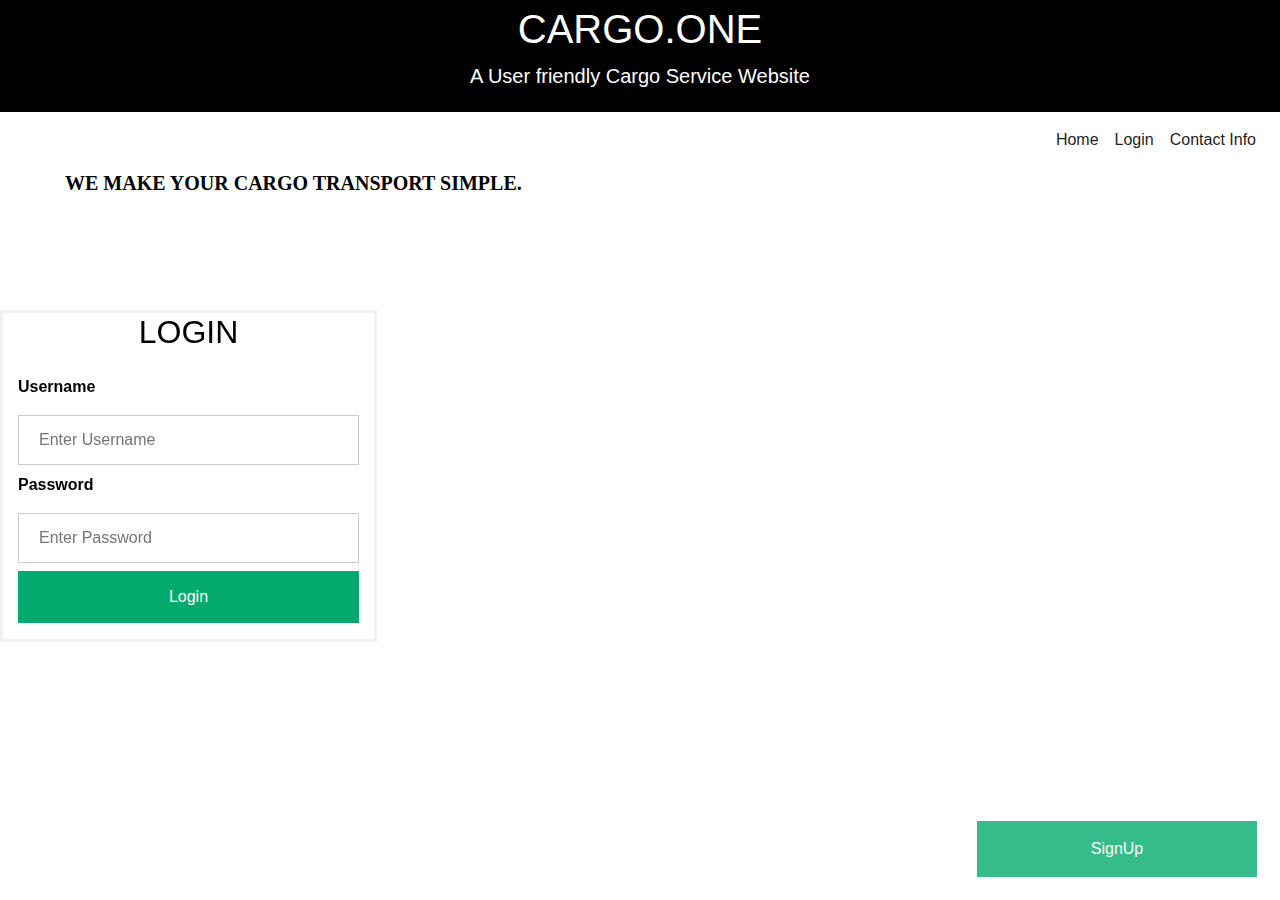
<file: index.html>
<!DOCTYPE html>
<html lang="en" style="scroll-behavior: smooth;">
<head>
    <meta charset="UTF-8">
    <meta http-equiv="X-UA-Compatible" content="IE=edge">
    <meta name="viewport" content="width=device-width, initial-scale=1.0">
    <title>Cargo.One</title>

</head>
    <link rel="stylesheet" href="style.css">
    <link rel="stylesheet" href="https://maxcdn.bootstrapcdn.com/bootstrap/4.0.0/css/bootstrap.min.css" integrity="sha384-Gn5384xqQ1aoWXA+058RXPxPg6fy4IWvTNh0E263XmFcJlSAwiGgFAW/dAiS6JXm" crossorigin="anonymous">
    <script src="script.js"></script>
<body style="background: white">
    <div class="header">
        <h1>CARGO.ONE</h1>
        
        <p>A User friendly Cargo Service Website</p>
    </div>
    <header class="background" style="position: fixed;width: 100%;z-index: 1;">
        <div class="row text-white">
            <div class="col-md-6 col-8 p-3 pl-5">
        </div>

            <div class="col-md-6 col-4 my-auto">

      <nav class="navbar navbar-expand-lg navbar-light ">
        <button class="navbar-toggler ml-auto" type="button" data-toggle="collapse" data-target="#navbarTogglerDemo02" aria-controls="navbarTogglerDemo02" aria-expanded="false" aria-label="Toggle navigation">
          <span class="navbar-toggler-icon"></span>
        </button>
      
        <div class="collapse navbar-collapse " id="navbarTogglerDemo02">
          <ul class="navbar-nav ml-auto mt-2 mt-lg-0 pl-3">
            <li class="nav-item active">
              <a class="nav-link " href="#Home-section">Home <span class="sr-only">(current)</span></a>
            </li>
            
            <li class="nav-item active">
              <a class="nav-link " href="#Login">Login </a>
            </li>
            <!-- <li class="nav-item active">
                <a class="nav-link " href="https://alumni.cet.ac.in/user/signup.dz">Register </span></a>
            </li> -->
            <li class="nav-item active">
              <a class="nav-link " href="https://alumni.cet.ac.in/support/enquiry.dz">Contact Info </a>
          </li>
          </ul>
        </div>
      </nav>
            </div>
      

    <!-- <p style="color: black;margin-left: 50px;margin-right:50px;font-size:20px;font-weight:bold;font-family: Georgia, 'Times New Roman', Times, serif;text-transform: uppercase;">We make your cargo transport simple.</p> -->
   
            <!-- <div class="container">
                <img src="images/img.jpg" style="width: 80%" >
            </div> -->
            <p style="color: black;margin-left: 80px;margin-right:50px;font-size:20px;font-weight:bold;font-family: Georgia, 'Times New Roman', Times, serif;text-transform: uppercase;">We make your cargo transport simple.</p>

        <section id="#Login" style="padding-top: 5em;">
            <div class="container">
                <div class="row text-align center">
                    <div class="col-md-6">
                        <form action="/booking.html" method="get">
                            <h2 style="color:black;text-align: center;">LOGIN</h2>
                          
                            <div class="container">
                              <label for="uname"><b style="color:black">Username</b></label>
                              <input type="text" placeholder="Enter Username" name="uname" required>
                          
                              <label for="psw"><b style="color:black">Password</b></label>
                              <input type="password" placeholder="Enter Password" name="psw" required>
                          
                              <button type="submit" formaction="/booking.html">Login</button>
                              

                            </div>
                          </form>
                            <button class="signUp-button" onclick="openForm()">SignUp</button>

                              <!-- The form -->
                              <div class="form-popup" id="myForm">
                                <form action="/booking.html" class="form-container">
                                  <h1 style="color:black;text-align:center">Sign Up</h1>

                                  <label for="Name" style="color:black;"><b>Name</b></label>
                                  <input type="text" placeholder="Enter Name" name="Name" required>

                                  <label for="id" style="color:black;"><b>Passenger ID</b></label>
                                  <input type="number" placeholder="Enter ID" name="id" required>

                                </br>
                             

                                  <label for="gender" style="color:black;"><b>Gender</b></label>
                                </br>
                             
                            
                              <input type="radio" id="male" name="gender" value="male">
                                <label for="male" style="color:black;">MALE</label>
                                <input type="radio" id="female" name="gender" value="female">
                                <label for="female" style="color:black;">FEMALE</label><br>
                                <input type="radio" id="Transgender" name="gender" value="transgender">
                                <label for="transgender" style="color:black;">TRANSGENDER</label><br>

                              

                                  <label for="email" style="color:black;"><b>Email</b></label>
                                  <input type="text" placeholder="Enter Email" name="email" required>

                                  <label for="psw" style="color:black;"><b>Password</b></label>
                                  <input type="password" placeholder="Enter Password" name="psw" required>
                                  
                                 

                                  <button type="submit" formaction="/booking.html" class="btn">Login</button>
                                  <button type="button" class="btn cancel" onclick="closeForm()">Close</button>
                                </form>
                              </div>

                            
                          
                            
                    </div>

                </div>

            </div>

        </section>
</body>
</html>
</file>
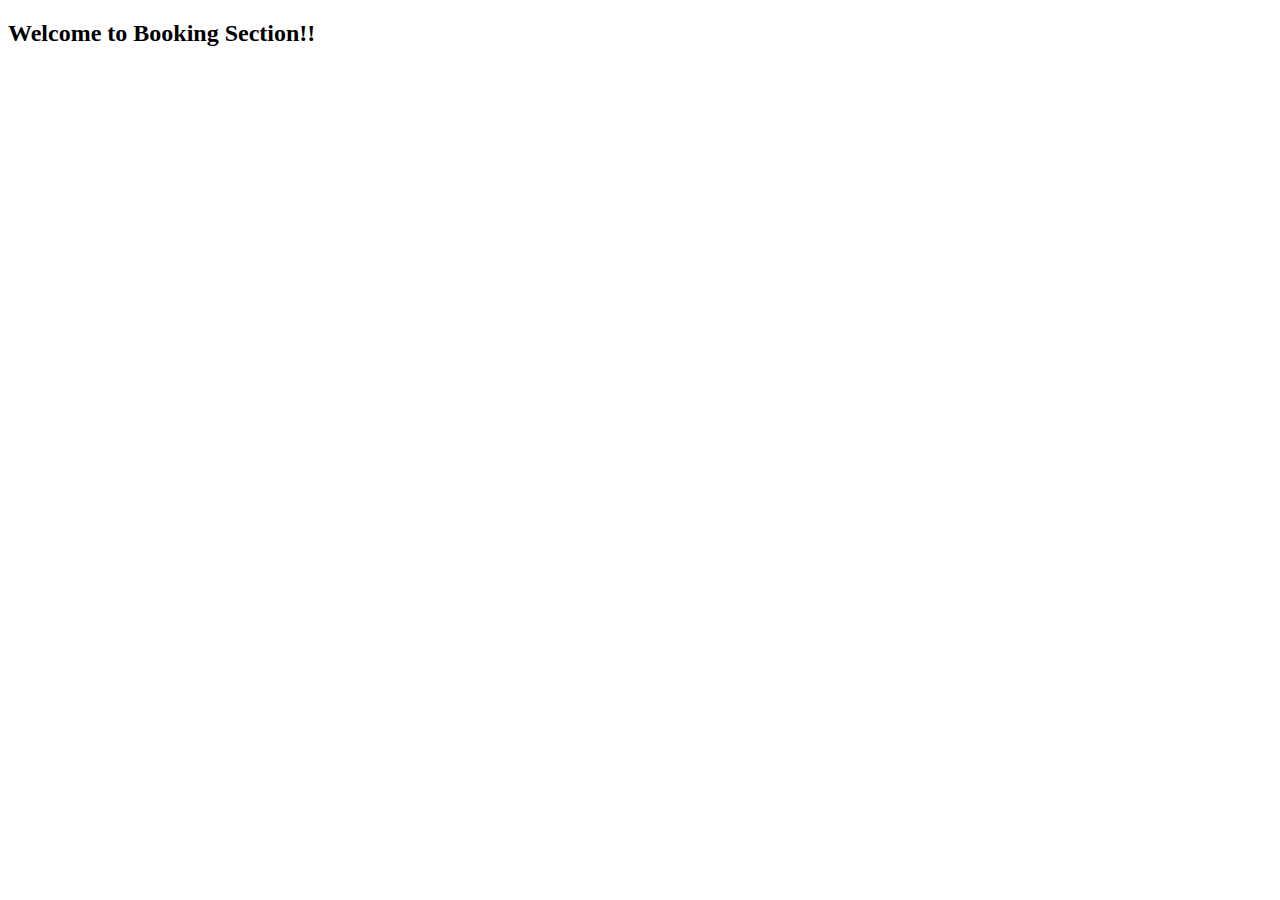
<file: booking.html>
<!DOCTYPE html>
<html lang="en">
<head>
    <meta charset="UTF-8">
    <meta http-equiv="X-UA-Compatible" content="IE=edge">
    <meta name="viewport" content="width=device-width, initial-scale=1.0">
    <title>Booking</title>
</head>
<body>
    <h2>Welcome to Booking Section!!</h2>
</body>
</html>
</file>
<file: style.css>
.header {
    padding: 5px;
    text-align: center;
    background: black;
    color: white;
    font-size: 20px;
  }
.background {
    background-color: white;
}

.container {
    position: relative;
    width: 10%;
  }

  /* Bordered form */
form {
    border: 3px solid #f1f1f1;
  }
  
  /* Full-width inputs */
  input[type=text], input[type=password] {
    width: 100%;
    padding: 12px 20px;
    margin: 8px 0;
    display: inline-block;
    border: 1px solid #ccc;
    box-sizing: border-box;
  }
  
  /* Set a style for all buttons */
  button {
    background-color: #04AA6D;
    color: white;
    padding: 14px 20px;
    margin: 8px 0;
    border: none;
    cursor: pointer;
    width: 100%;
  }
  
  /* Add a hover effect for buttons */
  button:hover {
    opacity: 0.8;
  }
  
  /* Extra style for the cancel button (red) */
  
  
  /* Add padding to containers */
  .container {
    padding: 16px;
  }
  
  /* The "Forgot password" text */
  span.psw {
    float: right;
    padding-top: 16px;
  }
  
  /* Change styles for span and cancel button on extra small screens */
  @media screen and (max-width: 300px) {
    span.psw {
      display: block;
      float: none;
    }
    
  }
  
  

/* Button used to open the contact form - fixed at the bottom of the page */
.signUp-button {
  background-color: #04AA6D;
  color: white;
  padding: 16px 20px;
  border: none;
  cursor: pointer;
  opacity: 0.8;
  position: fixed;
  bottom: 23px;
  right: 23px;
  width: 280px;
}

/* The popup form - hidden by default */
.form-popup {
  display: none;
  position: fixed;
  bottom: 0;
  right: 15px;
  border: 3px solid #f1f1f1;
  z-index: 9;
}

/* Add styles to the form container */
.form-container {
  max-width: 300px;
  padding: 10px;
  background-color: white;
}

/* Full-width input fields */
.form-container input[type=text], .form-container input[type=password] {
  width: 100%;
  padding: 5px;
  margin: 5px 0 10px 0;
  border: none;
  background: #f1f1f1;
}

/* When the inputs get focus, do something */
.form-container input[type=text]:focus, .form-container input[type=password]:focus {
  background-color: #ddd;
  outline: none;
}

/* Set a style for the submit/login button */
.form-container .btn {
  background-color: #04AA6D;
  color: white;
  padding: 8px 10px;
  border: none;
  cursor: pointer;
  width: 100%;
  margin-bottom:10px;
  opacity: 0.8;
}

/* Add a red background color to the cancel button */
.form-container .cancel {
  background-color: red;
}

/* Add some hover effects to buttons */
/* .form-container .btn:hover, .signUp-button:hover {
  opacity: 0.8;
} */

.signUp-button:hover{
  opacity: 1;
}
</file>
